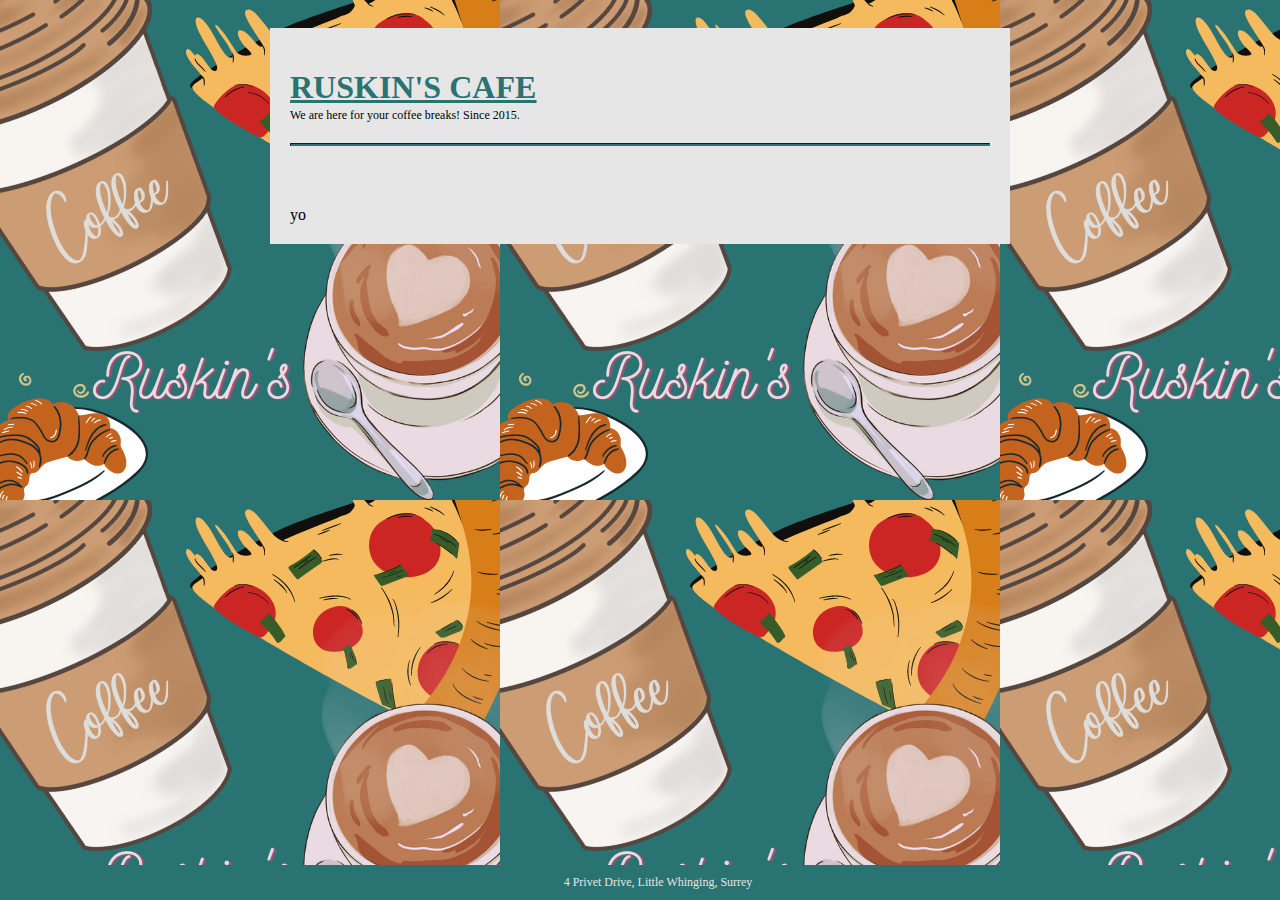
<file: events.html>
<!DOCTYPE html>
<html lang="en>
  <head>
	<meta charset="UTF-8">
	<meta name="viewport" content="width=device-width, initial-scale=1.0" /> 
	<link href="styles.css" rel="stylesheet"/>
    <link rel="icon" href="Ruskin.png">
	<title>Ruskin's Cafe Events</title>
  </head>

  <body>
	<main>
  <div class="box">
    <a href="index.html"><h1><u>RUSKIN'S CAFE</u></h1></a>
    <p class="tagline"> We are here for your coffee breaks! Since 2015. </p>
    <hr class="divider">
  </div>
  <div class="box">
  yo
  
    
  </div>
  
</div>
  

  
  </main>
  <footer>
    4 Privet Drive, Little Whinging, Surrey
  </footer>
  

  </body>
</html>
</file>
<file: styles.css>
html {
    height: 100%
}
html, body {
  max-width: 100%;
  overflow-x: hidden;
}
body{
 
  background-image: url("Ruskin.png");
  background-size:auto;
  
}
.tagline{
  margin-top:-20px;
  font-size:12px;
  
}
h1, h3{
  font-family:impact;
  color: #297373;
}
main{
  padding:20px;
}
.logo{
  height:200px;
  width:200px;
}
.box{
  margin-right:auto;
  margin-left:auto;
  text-align:left;
  background-color: #E6E6E6;
  padding: 20px 20px 20px 20px;
  max-width:700px;

}
#gallery{
  display: flex;
  flex: 0 1 auto;
  flex-direction: row;
  flex-wrap: wrap;
  justify-content: center;
  align-items: center;
  padding: 10px 20px;
}
.menu{
  width: 50%;
  padding: 10px 20px;
  text-align:center;
  background-color: #E6E6E6;
  max-width:400px;
  margin: 10px 10px 10px 10px;
}
@media (max-width:800px){
  .menu{
    width:100%;
  }
}


.order p{
  display: inline-block;
  margin-top:2px;
  margin-bottom:5px;
  font-size:14px;
}
.item {
  text-align: left;
  width: 75%;
}

.price {
  text-align: right;
  width: 25%;
}
footer{
  margin-left:auto;
  margin-right:auto;
  text-align:center;
  margin-top:-25px;
  padding:10px;
  color:#E6E6E6;
  background-color: #297373;
  font-size:12px;  
  bottom: 0;
  position:fixed;
  width:100%;
}
.icons{
  margin-top:-14px;
  margin-bottom:14px;
  height:50px;
  width:50px;
}
.divider{
  margin-top:20px;
  margin-bottom:20px;
  background-color: #297373;
  border-color:#297373;
  height:1px;
}

/*navbar css*/
navbar{
  float: right;
}
.nav{
  background-color:  #297373;
  color: #E6E6E6;
  padding: 10px;
  margin: 20px auto;
  text-align:center;
  border-radius: 2px;
  box-shadow:3px 3px #297373e2;
}
.nav a{
  color: #E6E6E6;
  text-decoration: none; 
  text-align: center;
  font-size: 16px;
  display: inline;
  padding: 12px;
}
.nav a:hover{
  background-color: #E6E6E6;
  color:#297373;
}


.home-images{
  height:50%;
  width:50%;
  padding-left: 25%;
  padding-right: 25%;
  display: block;
}
.body img{
  text-align: center;
}



/* page fold */
.fold::before{
  content:"";
  position: absolute;
  top: 32px;
  right: 32px;
  border-style: solid;
  border-width: 0 50px 50px 0;
  border-color: #ddd #344;
  transition: all ease 0.5s;
}
.fold:hover::before{
  border-width: 0 150px 150px 0;
  border-color: #eee #344
}

/* Membership page css */
label{
  display: block;
  margin: 0.5rem 0;
  color:#E6E6E6;
  padding-bottom: 5px;
}
fieldset{
  max-width:500px;
  border:none;
  background-color: #297373;
  margin-right:auto;
  margin-left:auto;
 
}
form{
  margin: 0 auto;
}
input{
  color: #E6E6E6;
  width: 100%;
  background-color: #297373cc;
  border: 1px solid #E6E6E6;
  border-radius: 5px;
  height: 2em;
}
.inline{
  width: unset;
  vertical-align: middle;
}
.plan{
  display: flex;
  flex-direction: row;
}
@media (max-width: 541px){
  .plan{
    display:flex;
    flex-direction: column;
  }
}

/* styling the button for registration form */
.button{
  background-color: #297373;
  color:#E6E6E6;
  border: none;
  padding: 0.5em;
  border-radius: 5px 10px 5px 10px;
  margin: 20px auto;
  display: block;
}
.button:hover{
  background-color: #E6E6E6;
  color:#297373;
  border: 2px solid #297373;
  cursor: pointer;

}

/*plan details styling */
.plan-details{
  display: flex;
  flex-direction: row;
  justify-content: center;
  align-items: center;
  padding: 10px 10px;
  margin-top: -40px;
  margin-bottom: 40px;
}
.plan-details div{
  width: 50%;
  height: 150px;
  margin: 8px;
  padding: 20px;
}

@media (max-width: 500px){
  .plan-details{
    display:flex;
    flex-direction: column;
  }
  .plan-details div{
    width: 100%;
  }
}
.plan-price{
  text-align: center;
}
.plan-price:hover{
  border: 2px solid #297373;
  border-radius: 20px;
  cursor: default;
}

/*styling the events page */
</file>
